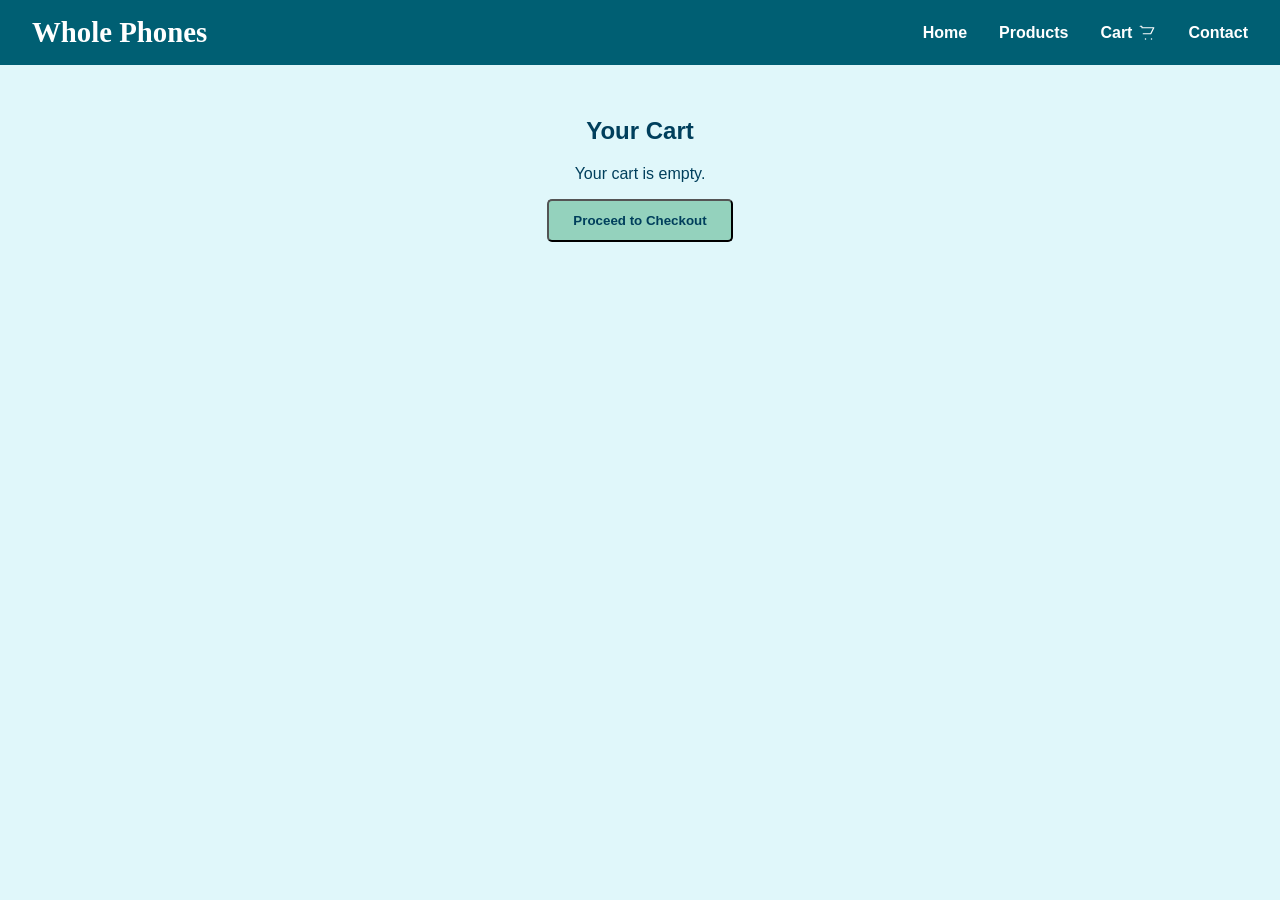
<file: WholePhones/cart.html>
<!DOCTYPE html>
<html lang="en">
<head>
  <meta charset="UTF-8" />
  <meta name="viewport" content="width=device-width, initial-scale=1.0" />
  <title>Whole Phones – Cart</title>
  <link rel="stylesheet" href="assets/css/style.css" />
  <link href="https://fonts.googleapis.com/css2?family=Permanent+Marker&family=Inter:wght@400;600&display=swap" rel="stylesheet">
</head>
<body>
  <header>
    <h1 class="site-title">Whole Phones</h1>
    <button class="nav-toggle" aria-label="Toggle menu">☰</button>
    <nav class="main-nav" aria-label="Main navigation">
      <a href="index.html">Home</a>
      <a href="products.html">Products</a>
  <a href="cart.html" class="cart-link">Cart <span class="cart-icon" aria-hidden="true"><svg viewBox="0 0 24 24" width="18" height="18" fill="none" xmlns="http://www.w3.org/2000/svg"><path d="M3 3h2l.4 2M7 13h10l4-8H5.4" stroke="currentColor" stroke-width="1.6" stroke-linecap="round" stroke-linejoin="round"/><circle cx="10" cy="20" r="1" fill="currentColor"/><circle cx="18" cy="20" r="1" fill="currentColor"/></svg></span><span id="cart-badge" class="cart-badge">0</span></a>
      <a href="#">Contact</a>
    </nav>
  </header>

  <main>
    <h2>Your Cart</h2>
    <div id="cart-items"></div>
    <button onclick="goToCheckout()" class="btn">Proceed to Checkout</button>
  </main>

  <script src="assets/js/cart.js"></script>
  <script src="assets/js/header.js"></script>
</body>
</html>
</file>
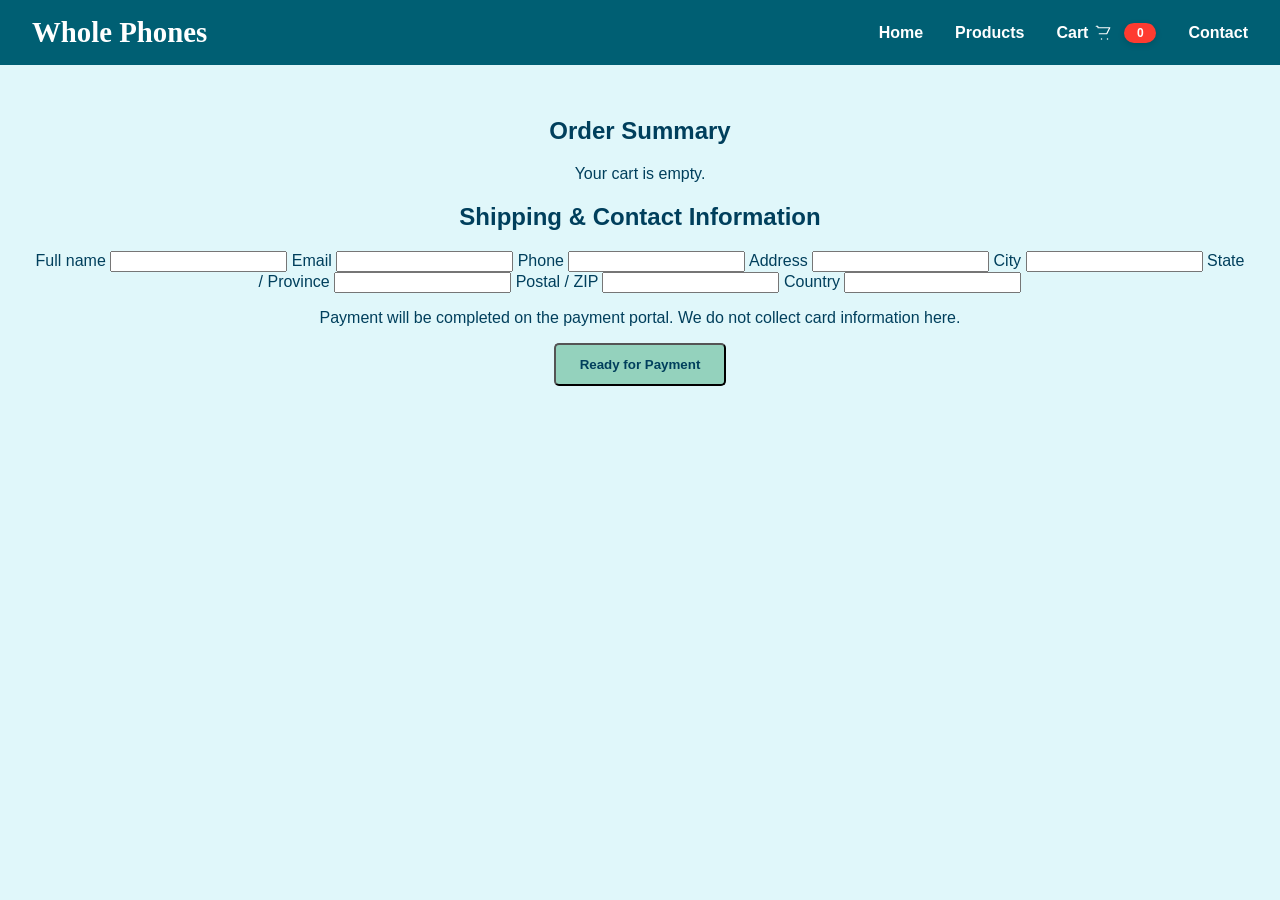
<file: WholePhones/checkout.html>
<!DOCTYPE html>
<html lang="en">
<head>
  <meta charset="UTF-8" />
  <meta name="viewport" content="width=device-width, initial-scale=1.0" />
  <title>Whole Phones – Checkout</title>
  <link rel="stylesheet" href="assets/css/style.css" />
  <link href="https://fonts.googleapis.com/css2?family=Permanent+Marker&family=Inter:wght@400;600&display=swap" rel="stylesheet">
</head>
<body>
  <header>
    <h1 class="site-title">Whole Phones</h1>
    <button class="nav-toggle" aria-label="Toggle menu">☰</button>
    <nav class="main-nav" aria-label="Main navigation">
      <a href="index.html">Home</a>
      <a href="products.html">Products</a>
  <a href="cart.html" class="cart-link">Cart <span class="cart-icon" aria-hidden="true"><svg viewBox="0 0 24 24" width="18" height="18" fill="none" xmlns="http://www.w3.org/2000/svg"><path d="M3 3h2l.4 2M7 13h10l4-8H5.4" stroke="currentColor" stroke-width="1.6" stroke-linecap="round" stroke-linejoin="round"/><circle cx="10" cy="20" r="1" fill="currentColor"/><circle cx="18" cy="20" r="1" fill="currentColor"/></svg></span><span id="cart-badge" class="cart-badge">0</span></a>
      <a href="#">Contact</a>
    </nav>
  </header>

  <main>
    <h2>Order Summary</h2>
    <div id="checkout-summary"></div>

    <h2>Shipping & Contact Information</h2>
    <form id="checkout-form">
      <label for="fullName">Full name</label>
      <input id="fullName" name="fullName" required />

      <label for="email">Email</label>
      <input id="email" name="email" type="email" required />

      <label for="phone">Phone</label>
      <input id="phone" name="phone" type="tel" required />

      <label for="address">Address</label>
      <input id="address" name="address" required />

      <label for="city">City</label>
      <input id="city" name="city" required />

      <label for="state">State / Province</label>
      <input id="state" name="state" required />

      <label for="postal">Postal / ZIP</label>
      <input id="postal" name="postal" required />

      <label for="country">Country</label>
      <input id="country" name="country" required />

      <p>Payment will be completed on the payment portal. We do not collect card information here.</p>
      <button id="paymentBtn" type="button" class="btn">Ready for Payment</button>
    </form>
  </main>

  <script>
    // Populate summary from cart
    const cart = JSON.parse(localStorage.getItem("cart")) || [];
    const summary = document.getElementById("checkout-summary");
    if (cart.length === 0) {
      summary.innerHTML = "<p>Your cart is empty.</p>";
    } else {
      cart.forEach(item => {
        const div = document.createElement("div");
        div.innerHTML = `<img src="${item.image}" style="width:60px;height:60px;object-fit:cover;border-radius:6px;margin-right:8px;"> <strong>${item.name}</strong> – ${item.color}, ${item.storage} – ${item.price}`;
        summary.appendChild(div);
      });
    }

    // Placeholder: set your paymentPortalUrl here when ready
    let paymentPortalUrl = "https://your-payment-link.com";

    document.getElementById('paymentBtn').addEventListener('click', () => {
      const form = document.getElementById('checkout-form');
      if (!form.checkValidity()) {
        form.reportValidity();
        return;
      }
      // You can gather form data and send to your backend here before redirecting
      // For now, redirect to payment portal placeholder
      window.location.href = paymentPortalUrl;
    });
  </script>
  <script src="assets/js/header.js"></script>
</body>
</html>
</file>
<file: WholePhones/assets/css/style.css>
/* ===========================
   GLOBAL STYLES
   =========================== */
body {
  margin: 0;
  font-family: 'Poppins', sans-serif;
  background-color: #e0f7fa;
  color: #003f5c;
}

h1 {
  font-size: 1.8rem;
}

main {
  text-align: center;
  padding: 2rem;
}

a {
  text-decoration: none;
  color: inherit;
}

/* Buttons */
.btn {
  background-color: #94d2bd;
  color: #003f5c;
  padding: 0.75rem 1.5rem;
  border-radius: 5px;
  font-weight: bold;
  display: inline-block;
  transition: background 0.3s ease;
}

.btn:hover {
  background-color: #76c7a5;
}

/* ===========================
   HEADER
   =========================== */
header {
  background-color: #005f73;
  color: white;
  padding: 1rem 2rem;
  display: flex;
  align-items: center;
  justify-content: space-between;
}

header nav a {
  margin-left: 20px;
  color: white;
  font-weight: 600;
}

header nav a:hover {
  color: #94d2bd;
}

/* Site title graffiti style */
.site-title {
  font-family: 'Permanent Marker', cursive;
  font-size: 1.8rem;
  color: #ffffff; /* white graffiti */
  margin: 0;
}

header nav a {
  margin-left: 18px;
  color: #ffffff;
  text-decoration: none;
}

/* Responsive header and nav toggle */
.nav-toggle {
  display: none;
  background: transparent;
  border: none;
  font-size: 1.6rem;
  color: #ffffff;
  cursor: pointer;
}
.main-nav {
  display: flex;
  align-items: center;
  gap: 14px;
}
.cart-link { display: inline-flex; align-items: center; gap: 6px; }
.cart-icon svg { display: block; color: #ffffff; }

/* Small red pill badge for cart count */
.cart-badge {
  display: inline-block;
  min-width: 20px;
  height: 20px;
  padding: 0 6px;
  background: #ff3b30;
  color: #ffffff;
  font-weight: 700;
  font-size: 12px;
  line-height: 20px;
  border-radius: 999px;
  text-align: center;
  margin-left: 6px;
  box-shadow: 0 2px 6px rgba(0,0,0,0.15);
}

@media (max-width: 420px) {
  .cart-badge { min-width: 18px; height: 18px; font-size: 11px; line-height: 18px; padding: 0 5px; }
}

@media (max-width: 720px) {
  header { padding: 12px; }
  .site-title { font-size: 1.6rem; }
  .nav-toggle { display: inline-block; }
  .main-nav { display: none; flex-direction: column; background: #005f73; position: absolute; top: 60px; right: 12px; padding: 12px; border-radius: 8px; box-shadow: 0 6px 18px rgba(0,0,0,0.12); }
  .main-nav.open { display: flex; }
  .main-nav a { color: #fff; padding: 8px 10px; }
}

/* ===========================
   HERO BANNER
   =========================== */
.hero {
  background: linear-gradient(to right, #0077be, #00aaff);
  color: white;
  text-align: center;
  padding: 100px 20px;
}

.hero h2 {
  font-size: 3rem;
  margin-bottom: 10px;
  text-shadow: 2px 2px 6px rgba(0,0,0,0.3);
}

.hero .tagline {
  font-size: 1.2rem;
  margin-bottom: 15px;
}

.hero .discount {
  font-size: 1.4rem;
  font-weight: 600;
  background: rgba(255,255,255,0.15);
  display: inline-block;
  padding: 8px 16px;
  border-radius: 8px;
  margin-top: 10px;
  text-shadow: 1px 1px 4px rgba(0,0,0,0.3);
}

/* ===========================
   PRODUCT GRID
   =========================== */
.product-section {
  max-width: 1200px;
  margin: 60px auto;
  padding: 0 20px;
}

.product-section h2 {
  text-align: center;
  font-size: 2rem;
  margin-bottom: 40px;
  color: #0077be;
}

.product-grid {
  display: flex;
  flex-wrap: wrap;
  justify-content: center;
  gap: 2rem;
  padding: 2rem;
}

.product-card {
  position: relative; /* Needed for badges */
  background-color: #ffffff;
  border-radius: 10px;
  box-shadow: 0 4px 12px rgba(0, 95, 115, 0.2);
  padding: 1rem;
  width: 250px;
  text-align: center;
  transition: transform 0.2s ease;
}

.product-card:hover {
  transform: scale(1.05);
}

.product-card img {
  width: 100%;
  height: 250px;
  object-fit: cover;
  border-radius: 8px;
}

.product-card-image {
  width: 100%;
  height: 250px;
  object-fit: cover;
  border-radius: 8px;
}

/* Option tabs (color/storage selectors) */
.option-tabs {
  display: inline-flex;
  gap: 8px;
  margin: 8px 0 16px;
}
.option-tab {
  background: linear-gradient(180deg, #ffffff, #f7fafc);
  border: 1px solid #e6eef6;
  padding: 10px 14px;
  border-radius: 999px; /* pill */
  cursor: pointer;
  transition: transform 0.12s ease, box-shadow 0.12s ease, background 0.18s ease;
  font-weight: 700;
  color: #094067;
  display: inline-flex;
  align-items: center;
  gap: 8px;
}
.option-tab:hover {
  transform: translateY(-3px);
  box-shadow: 0 8px 20px rgba(12,24,48,0.06);
}
.option-tab:focus {
  outline: 3px solid rgba(0,119,190,0.12);
  outline-offset: 2px;
}
.option-tab .check {
  display: none;
  width: 14px;
  height: 14px;
}
.option-tab.active {
  background: linear-gradient(90deg, #0077be, #00aaff);
  color: #ffffff;
  border-color: rgba(0,95,153,0.9);
}
.option-tab.active .check { display: inline-block; }

/* Product info tabs */
.product-info-tabs {
  margin-top: 20px;
  text-align: left;
  max-width: 720px;
}
.tabs {
  display: flex;
  gap: 8px;
  margin-bottom: 12px;
}
.info-tab {
  background: transparent;
  border: none;
  padding: 8px 14px;
  border-radius: 8px;
  cursor: pointer;
  font-weight: 700;
  color: #334155;
}
.info-tab.active {
  background: linear-gradient(90deg, #0077be, #00aaff);
  color: white;
}
.tab-content {
  background: #ffffff;
  padding: 14px;
  border-radius: 12px;
  box-shadow: 0 6px 18px rgba(2,6,23,0.06);
  transition: opacity 0.18s ease, transform 0.18s ease;
}
.tab-content.hidden {
  display: none;
}

/* Product detail layout and responsive images */
.product-details-grid {
  display: grid;
  grid-template-columns: 1fr 1fr;
  gap: 20px;
  align-items: start;
  max-width: 1000px;
  margin: 20px auto;
  padding: 0 16px;
}
.product-image-wrap {
  display: flex;
  justify-content: center;
  align-items: center;
}
.product-image {
  width: 100%;
  max-width: 420px; /* do not take full screen */
  height: auto;
  border-radius: 12px;
  object-fit: cover;
  box-shadow: 0 8px 24px rgba(0,0,0,0.08);
}
.product-meta {
  padding: 8px 4px;
}

@media (max-width: 720px) {
  .product-details-grid {
    grid-template-columns: 1fr;
    padding: 0 12px;
  }
  .product-image {
    max-width: 320px;
    width: 80%;
  }
  .option-tabs {
    flex-wrap: wrap;
  }
}

/* Price styling */
.price {
  margin: 0.5rem 0;
  font-size: 1.1rem;
}

.original-price {
    color: rgb(136, 136, 136);
    margin-right: 0.5rem;
    text-decoration: line-through;
}

.discounted-price {
  color: #d00000;
  font-weight: bold;
  font-size: 1.1rem;
}

/* Badges */
.badge-best {
  position: absolute;
  top: -10px;
  left: -10px;
  background: gold;
  color: black;
  font-weight: bold;
  padding: 6px 12px;
  border-radius: 0 0 12px 0;
  box-shadow: 0 4px 8px rgba(0,0,0,0.2);
  font-size: 0.9rem;
}

.badge-stock {
  position: absolute;
  top: -10px;
  right: -10px;
  background: crimson;
  color: white;
  font-weight: bold;
  padding: 6px 12px;
  border-radius: 0 0 0 12px;
  box-shadow: 0 4px 8px rgba(0,0,0,0.2);
  font-size: 0.9rem;
}

/* ===========================
   TRUST SECTION
   =========================== */
.trust {
  background: #fff;
  padding: 60px 20px;
  text-align: center;
  margin: 60px auto;
  max-width: 1100px;
  border-radius: 20px;
  box-shadow: 0 6px 14px rgba(0,0,0,0.08);
}

.trust h2 {
  margin-bottom: 30px;
  color: #0077be;
}

.trust-items {
  display: flex;
  flex-wrap: wrap;
  justify-content: center;
  gap: 40px;
}

.trust-item {
  max-width: 250px;
}

.trust-item h4 {
  margin: 10px 0;
  color: #333;
}

/* ===========================
   REVIEWS SECTION
   =========================== */
.reviews-bubble {
  max-width: 1100px;
  margin: 60px auto;
  padding: 40px 30px;
  background: #ffffff;
  border-radius: 20px;
  box-shadow: 0 8px 24px rgba(0,0,0,0.1);
}

.reviews-bubble h2 {
  text-align: center;
  font-size: 2rem;
  margin-bottom: 30px;
  color: #0077be;
}

.review-grid {
  display: grid;
  grid-template-columns: repeat(auto-fit, minmax(260px, 1fr));
  gap: 20px;
}

.review-card {
  background: #f9fbfd;
  border-radius: 12px;
  padding: 20px;
  box-shadow: 0 4px 10px rgba(0,0,0,0.05);
  font-size: 0.95rem;
  line-height: 1.4;
}

.review-card h4 {
  margin-bottom: 6px;
  color: #333;
  font-weight: bold;
}

.review-card .stars {
  color: gold;
  font-size: 1.1rem;
  margin-bottom: 10px;
}

/* ===========================
   FOOTER
   =========================== */
footer {
  background: #111;
  color: #ccc;
  padding: 40px 20px;
  text-align: center;
  margin-top: 60px;
}

footer p {
  margin: 6px 0;
  font-size: 0.9rem;
}
</file>
